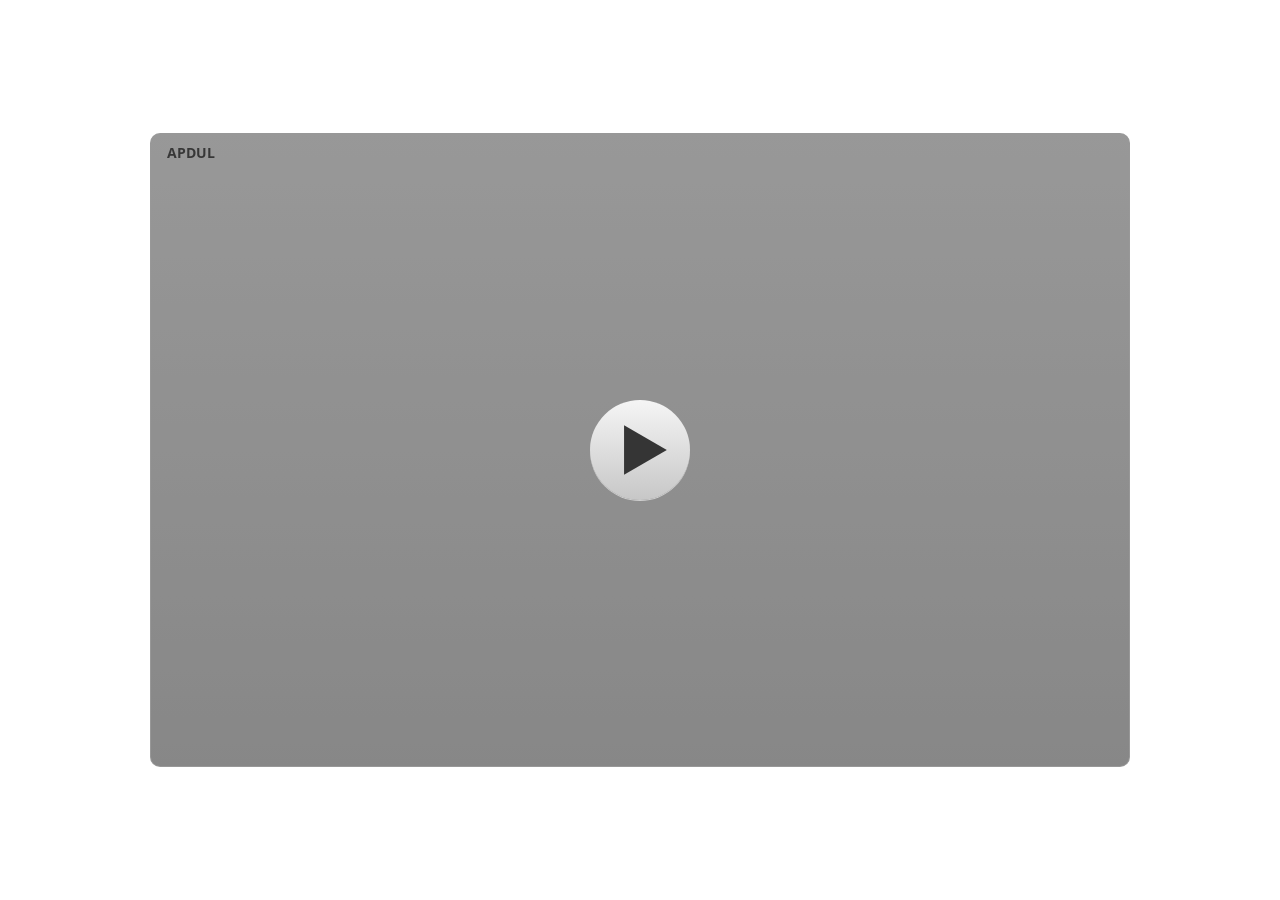
<file: index.html>
﻿<!doctype html>
<html lang="en-US">
<head>
  <meta charset="utf-8">
  <!-- Created using Storyline 3 - http://www.articulate.com  -->
  <!-- version: 3.20.30234.0 -->
  <title>APDUL</title>
  <meta http-equiv="x-ua-compatible" content="IE=edge"/>
  <meta name="viewport" content="width=device-width,initial-scale=1,user-scalable=no,shrink-to-fit=no,minimal-ui"/>
  <meta name="apple-mobile-web-app-capable" content="yes"/>
  <style>
    html, body { height: 100%; padding: 0; margin: 0 }
    #app { height: 100%; width: 100%; }
  </style>

  <script>
    window.DS = {};
    window.globals = {
      DATA_PATH_BASE: '',
      HAS_FRAME: true,
      HAS_SLIDE: true,

      lmsPresent: false,
      tinCanPresent: false,
      cmi5Present: false,
      aoSupport: false,
      scale: 'noscale',
      captureRc: false,
      browserSize: 'optimal',
      bgColor: '#FFFFFF',
      features: '',
      themeName: 'classic',
      preloaderColor: '#FFFFFF',
      suppressAnalytics: false,
      productChannel: 'perpetual',
      publishSource: 'storyline',
      aid: '',
      cid: '7fec6a41-fca9-44c8-929b-fe6afa0ad6d3',
      playerVersion: '3.20.30234.0',
      publishTimestamp: '2026-09-18T00:33:16.5490037Z',
      maxIosVideoElements: 10,
      connectionSettings: { },

      
      parseParams: function(qs) {
        if (window.globals.parsedParams != null) {
          return window.globals.parsedParams;
        }
        qs = (qs || window.location.search.substr(1)).split('+').join(' ');
        var params = {},
            tokens,
            re = /[?&]?([^=]+)=([^&]*)/g;

        while (tokens = re.exec(qs)) {
          params[decodeURIComponent(tokens[1]).trim()] =
            decodeURIComponent(tokens[2]).trim();
        }
        window.globals.parsedParams = params;
        return params;
      }

    };
  </script>
  <script>
    var isIe11 = ('ActiveXObject' in window || window.MSBlobBuilder != null)
      && window.msCrypto != null && !window.ActiveXObject;
    if (isIe11) {
      window.globals.unsupportedBrowser = true;
      document.write(atob('[base64]'));
    }
  </script>
  
  <script>window.THREE = { };</script>
  
</head>
<body style="background: #FFFFFF" class="cs-HTML theme-classic">
  <!-- 360 -->
  <script>!function(){var e,i=/iPhone/i,o=/iPod/i,n=/iPad/i,t=/\biOS-universal(?:.+)Mac\b/i,r=/\bAndroid(?:.+)Mobile\b/i,a=/Android/i,d=/(?:SD4930UR|\bSilk(?:.+)Mobile\b)/i,p=/Silk/i,l=/Windows Phone/i,u=/\bWindows(?:.+)ARM\b/i,b=/BlackBerry/i,s=/BB10/i,c=/Opera Mini/i,f=/\b(CriOS|Chrome)(?:.+)Mobile/i,h=/Mobile(?:.+)Firefox\b/i,v=function(e){return void 0!==e&&"MacIntel"===e.platform&&"number"==typeof e.maxTouchPoints&&e.maxTouchPoints>1&&"undefined"==typeof MSStream};e=function(e){var m={userAgent:"",platform:"",maxTouchPoints:0};e||"undefined"==typeof navigator?"string"==typeof e?m.userAgent=e:e&&e.userAgent&&(m={userAgent:e.userAgent,platform:e.platform,maxTouchPoints:e.maxTouchPoints||0}):m={userAgent:navigator.userAgent,platform:navigator.platform,maxTouchPoints:navigator.maxTouchPoints||0};var g=m.userAgent,y=g.split("[FBAN");void 0!==y[1]&&(g=y[0]),void 0!==(y=g.split("Twitter"))[1]&&(g=y[0]);var A=function(e){return function(i){return i.test(e)}}(g),w={apple:{phone:A(i)&&!A(l),ipod:A(o),tablet:!A(i)&&(A(n)||v(m))&&!A(l),universal:A(t),device:(A(i)||A(o)||A(n)||A(t)||v(m))&&!A(l)},amazon:{phone:A(d),tablet:!A(d)&&A(p),device:A(d)||A(p)},android:{phone:!A(l)&&A(d)||!A(l)&&A(r),tablet:!A(l)&&!A(d)&&!A(r)&&(A(p)||A(a)),device:!A(l)&&(A(d)||A(p)||A(r)||A(a))||A(/\bokhttp\b/i)},windows:{phone:A(l),tablet:A(u),device:A(l)||A(u)},other:{blackberry:A(b),blackberry10:A(s),opera:A(c),firefox:A(h),chrome:A(f),device:A(b)||A(s)||A(c)||A(h)||A(f)},any:!1,phone:!1,tablet:!1};return w.any=w.apple.device||w.android.device||w.windows.device||w.other.device,w.phone=w.apple.phone||w.android.phone||w.windows.phone,w.tablet=w.apple.tablet||w.android.tablet||w.windows.tablet,w}(),"object"==typeof exports&&"undefined"!=typeof module?module.exports=e:"function"==typeof define&&define.amd?define((function(){return e})):this.isMobile=e}();
    window.isMobile.apple.tablet = window.isMobile.apple.tablet ||
      (navigator.platform === 'MacIntel' && navigator.maxTouchPoints > 1);
    window.isMobile.apple.device = window.isMobile.apple.device || window.isMobile.apple.tablet;
    window.isMobile.tablet = window.isMobile.tablet || window.isMobile.apple.tablet;
    window.isMobile.any = window.isMobile.any || window.isMobile.apple.tablet;
  </script>

  <div id="focus-sink" tabindex="-1"></div>

  <div id="preso"></div>
  <script>
    (function() {

      var classTypes = [ 'desktop', 'mobile', 'phone', 'tablet' ];

      var addDeviceClasses = function(prefix, testObj) {
        var curr, i;
        for (i = 0; i < classTypes.length; i++) {
          curr = classTypes[i];
          if (testObj[curr]) {
            document.body.classList.add(prefix + curr);
          }
        }
      };

      var params = window.globals.parseParams(),
          isDevicePreview = params.devicepreview === '1',
          isPhoneOverride = params.deviceType === 'phone' || (isDevicePreview && params.phone == '1'),
          isTabletOverride = (params.deviceType === 'tablet' || isDevicePreview) && !isPhoneOverride,
          isMobileOverride = isPhoneOverride || isTabletOverride;

      var deviceView = {
        desktop: !window.isMobile.any && !isMobileOverride,
        mobile: window.isMobile.any || isMobileOverride,
        phone: isPhoneOverride || (window.isMobile.phone && !isTabletOverride),
        tablet: isTabletOverride || window.isMobile.tablet
      };

      window.globals.deviceView = deviceView;
      window.isMobile.desktop = !window.isMobile.any;
      window.isMobile.mobile = window.isMobile.any;

      addDeviceClasses('view-', deviceView);

    })();
  </script>
  
  <script src='story_content/user.js' type=text/javascript></script>
  <div class="slide-loader"></div>

  <script>
    if (window.globals.deviceView.isMobile) { var doc = document, loader = doc.body.querySelector('.slide-loader'); [ 1, 2, 3 ].forEach(function(n) { var d = doc.createElement('div'); d.style.backgroundColor = window.globals.preloaderColor; d.classList.add('mobile-loader-dot'); d.classList.add('dot' + n); loader.appendChild(d); }); }
  </script>

  <div class="mobile-load-title-overlay" style="display: none">
    <div class="mobile-load-title">APDUL</div>
  </div>

  <div class="mobile-chrome-warning"></div>

  
<style>
  .warn-connection-dialog {
    display: none;
    background: transparent;
    pointer-events: none;
    position: fixed;
    left: 0;
    top: 0;
    width: 100%;
    height: 100%;
    z-index: 999;
  }

  .warn-connection-content {
    border-radius: 4px;
    background: white;
    border: 1px solid #E7E7E7;
    color: #333333;
    box-shadow: 0 2px 4px rgba(0, 0, 0, 0.25);
    transition: all 150ms ease-out;
    position: absolute;
    white-space: nowrap;
  }

  .view-phone.is-landscape .warn-connection-content {
    left: 23px;
    bottom: 23px;
  }

  .view-tablet.is-landscape .warn-connection-content {
    left: 50%;
    top: 20px;
    transform: translateX(-50%);
  }

  .is-portrait .warn-connection-content {
    transform: translate(-50%, calc(-100% - 15px));
  }

  .warn-connection-content p {
    display: inline-block;
    margin: 0 8px 0 0;
    line-height: 33px;
    font-size: 11px;
  }

  .warn-connection-content svg {
    position: relative;
    vertical-align: middle;
    margin: 0 2px 2px 8px;
  }

  .view-desktop .warn-connection-content {
    left: 1.5em;
    bottom: 1.5em;
  }

  .view-desktop .warn-connection-content p {
    font-size: 1.1em;
  }

  .is-offline .warn-connection-dialog {
    display: block;
  }

  .is-offline .cs-panel * {
    pointer-events: none !important;
  }

  .is-offline .cs-panel {
    pointer-events: all !important;
  }

  .is-offline #nav-controls * {
    pointer-events: none !important;
  }

  .is-offline #nav-controls {
    pointer-events: all !important;
  }
</style>

<div class="warn-connection-dialog">
  <div class="warn-connection-content">
    <svg width="17" height="15" viewBox="0 0 17 15" xmlns="http://www.w3.org/2000/svg">
      <path fill="#8F0000" stroke="white" d="M16.07,12.98 L15.88,12.23 L9.51,1.21 C8.97,0.26,7.6,0.26,7.06,1.21 L0.69,12.23 C0.15,13.16,0.81,14.36,1.91,14.36 H14.65 C15.47,14.36,16.05,13.7,16.07,12.98 Z"/>
      <path fill="white" stroke="white" d="M8.58,5.5 C8.35,5.28,8.5,5.35,8.21,5.32 C8.09,5.35,7.97,5.49,7.96,5.67 C7.97,5.79,7.98,5.92,7.98,6.04 L7.98,6.04 C7.99,6.17,8,6.31,8.01,6.43 L8.01,6.44 C8.03,6.92,8.06,7.41,8.09,7.9 L8.09,7.9 C8.12,8.39,8.14,8.88,8.17,9.37 C8.17,9.39,8.18,9.42,8.2,9.44 C8.23,9.46,8.25,9.47,8.28,9.47 C8.31,9.47,8.34,9.46,8.35,9.44 C8.37,9.43,8.38,9.4,8.39,9.35 L8.39,9.34 C8.39,9.24,8.4,9.15,8.4,9.05 L8.4,9.05 C8.41,8.96,8.41,8.86,8.42,8.75 C8.43,8.44,8.45,8.12,8.47,7.81 L8.47,7.81 C8.49,7.49,8.51,7.18,8.53,6.87 C8.55,6.46,8.56,6.05,8.59,5.64 L8.6,5.62 C8.6,5.57,8.59,5.53,8.58,5.5 L8.21,5.32 Z"/>
      <circle fill="white" stroke="white" cx="8.3" cy="11.35" r="0.3"/>
    </svg>
    <p>You are offline. Trying to reconnect...</p>
  </div>
</div>

<script>
  (function() {
    window.DS.connection = {
      warningShown: false,
      assets: {},
      loadingAssetGroup: false,
      retryDelay: 500
    };

    // @TODO this is POC code and can be cleaned up a bit more if we move forward
    // with the feature



    // The `window.globals.features` variable must be set in `webpack.dev.config` when testing locally - it is not enough
    // to have it in the data - but it must be set there as well.
    var useConnectionMessages = window.AbortController != null &&
      window.location.protocol != 'file:' &&
      window.globals.features.indexOf('ConnectionMessages') != -1;

    window.DS.connection.useConnectionMessages = useConnectionMessages

    var assetCount = 0;
    var checkLoadedId;
    var connectionSettings = window.globals.connectionSettings;

    if (useConnectionMessages && connectionSettings != null) {
      var contentEl = document.querySelector('.warn-connection-content');
      var messageEl = contentEl.querySelector('p')

      if (connectionSettings.useDarkTheme) {
        contentEl.style.borderColor = '#BABBBA';
        contentEl.style.backgroundColor = '#282828';
        contentEl.style.color = '#FFFFFF';
      }

      if (connectionSettings.message != null) {
        messageEl.textContent = window.decodeURIComponent(connectionSettings.message);
      }
    }

    function checkAssetsReady() {
      for (var i in DS.connection.assets) {
        if (!DS.connection.assets[i].success) {
          return false;
        }
      }
      return true;
    }

    function stopAssetGroup() {
      if (!useConnectionMessages) { return; }

      assetCount = 0;

      DS.connection.oldAssetGroup = DS.connection.assets;
      DS.connection.assets = {};
      DS.connection.loadingAssetGroup = false;
      clearInterval(checkLoadedId);
    }

    function startAssetGroup() {
      if (!useConnectionMessages) { return; }
      var ticks = 0;
      clearInterval(checkLoadedId);
      checkLoadedId = setInterval(function() {
        var loaded = 0;
        if (assetCount === 0 && loaded === 0) {
          clearInterval(checkLoadedId);
          return;
        }

        for (var i in DS.connection.assets) {
          if (DS.connection.assets[i].success) {
            loaded++;
          }
        }

        if (assetCount === loaded && checkAssetsReady()) {
          for (var i in DS.connection.assets) {
            if (DS.connection.assets[i].action) {
              DS.connection.assets[i].action();
            }
          }
          hideWarning();
          stopAssetGroup();
        }
      }, 100)
    }

    function requiredAsset(url, action, retry, type) {
      if (!useConnectionMessages) { return; }
      if (DS.connection.assets[url]) { return; }

      DS.connection.assets[url] = {
        success: false, action: action, retry: retry, type: type
      };
      assetCount = Object.keys(DS.connection.assets).length;
      if (!DS.connection.loadingAssetGroup) {
        startAssetGroup();
      }
      DS.connection.loadingAssetGroup = true;
    }

    function assetLoaded(url) {
      if (!useConnectionMessages) { return; }
      if (DS.connection.assets[url]) {
        DS.connection.assets[url].success = true;
      }
    }

    function assetFailed(url) {
      if (!useConnectionMessages) { return; }
      if (!DS.connection.assets[url]) {
        if (/\.js$/.test(url)) {
          setTimeout(function() {
            if (DS.connection.lastSlideLoaded != null) {
              DS.connection.lastSlideLoaded();
            }
          }, DS.connection.retryDelay);
        }
        return;
      }
      if (!DS.connection.warningShown) { showWarning(); }
      if (DS.connection.assets[url].retry) {
        setTimeout(function() {
          if (!DS.connection.assets[url].success) {
            DS.connection.assets[url].retry()
          }
        }, DS.connection.retryDelay);
      }
    }

    function hideWarning() {
      document.body.classList.remove('is-offline');
      DS.connection.warningShown = false;
    }
    DS.connection.hideWarning = hideWarning

    function showWarning(btn) {
      document.body.classList.add('is-offline')
      DS.connection.warningShown = true;
      updateWarningPosition();
    }

    function updateWarningPosition() {
      if (!DS.connection.warningShown) {
        return;
      }

      var isPortrait = document.body.classList.contains('is-portrait');
      var warningEl = document.querySelector('.warn-connection-content');

      if (isPortrait) {
        var slide = document.querySelector('.primary-slide');
        var slideRect = slide.getBoundingClientRect();

        warningEl.style.top = `${slideRect.top}px`
        warningEl.style.left = `${slideRect.left + slideRect.width / 2}px`
      } else {
        warningEl.style.top = null;
        warningEl.style.left = null;
      }

      window.requestAnimationFrame(updateWarningPosition);
    }

    // these will all be noops if the feature flag isn't set in
    // the data and `window.globals.features`
    DS.connection.requiredAsset = requiredAsset;
    DS.connection.assetLoaded = assetLoaded;
    DS.connection.assetFailed = assetFailed;
    DS.connection.stopAssetGroup = stopAssetGroup;
    DS.connection.startAssetGroup = startAssetGroup;
  })();
</script>


  <script>
    
    if (window.autoSpider && window.vInterfaceObject) {
      document.querySelector('.mobile-load-title-overlay').style.display = 'none';
    }
  </script>

  

  <link rel="stylesheet" href="html5/data/css/output.min.css" data-noprefix/>
</body>
<script src="html5/lib/scripts/bootstrapper.min.js"></script>
<audio src="" id="bgSong" preload="auto" autoplay loop></audio>
</html>
</file>
<file: html5/data/css/output.min.css>
@font-face {
  font-family: 'Open SansBold CharsBold67265F65';
  src: url('[data-uri]');
  font-style: normal;
  font-weight: normal;
}
@font-face {
  font-family: 'Open Sans Charset1_ 5rl2E0618AE';
  src: url('[data-uri]');
  font-style: normal;
  font-weight: normal;
}
@font-face {
  font-family: 'Arial Black Charset1_ 6BE4E48C8';
  src: url('[data-uri]');
  font-style: normal;
  font-weight: normal;
}
@font-face {
  font-family: 'Open Sans Charset0_v9TY33EDE6F2';
  src: url('[data-uri]');
  font-style: normal;
  font-weight: normal;
}
@font-face {
  font-family: 'Arial Black Charset0_v95C8014D0';
  src: url('[data-uri]');
  font-style: normal;
  font-weight: normal;
}
.cs-npnxnanbnsnfns00000000001 .cs-infopanel  {
  box-shadow: 0 1px 0 rgba(184, 184, 184, 1);
  background: rgba(255, 255, 255, 1);
}
.cs-npnxnanbnsnfns00000000001 .cs-infopanel .cs-link {
  color: rgba(124, 34, 128, 1);
}
.cs-npnxnanbnsnfns00000000001 .cs-infopanel .cs-link:hover {
  color: rgba(0, 0, 238, 1);
}
.cs-npnxnanbnsnfns00000000001 .cs-infopanel .cs-name {
  color: rgba(68, 68, 68, 1);
}
.cs-npnxnanbnsnfns00000000001 .cs-infopanel .cs-title {
  color: rgba(153, 153, 153, 1);
}
.cs-npnxnanbnsnfns00000000001 .cs-infopanelpopup  {
  box-shadow: 0 1px 0 rgba(184, 184, 184, 1);
  background: linear-gradient(180deg, rgba(233, 233, 233, 1) 0%, rgba(207, 207, 207, 1) 100%);
}
.cs-npnxnanbnsnfns00000000001 .cs-infopanelpopup .cs-link {
  color: rgba(124, 34, 128, 1);
}
.cs-npnxnanbnsnfns00000000001 .cs-infopanelpopup .cs-link:hover {
  color: rgba(0, 0, 238, 1);
}
.cs-npnxnanbnsnfns00000000001 .cs-infopanelpopup .cs-name {
  color: rgba(68, 68, 68, 1);
}
.cs-npnxnanbnsnfns00000000001 .cs-infopanelpopup .cs-bio {
  color: rgba(153, 153, 153, 1);
}
.cs-npnxnanbnsnfns00000000001 .cs-timer  {
  color: rgba(85, 85, 85, 1);
}
.cs-npnxnanbnsnfns00000000001 .cs-duration stop:first-child {
  stop-color: rgba(0, 215, 255, 1);
}
.cs-npnxnanbnsnfns00000000001 .cs-duration stop:last-child {
  stop-color: rgba(0, 171, 255, 1);
}
.cs-npnxnanbnsnfns00000000001 .cs-elapsed stop:first-child {
  stop-color: rgba(254, 227, 71, 1);
}
.cs-npnxnanbnsnfns00000000001 .cs-elapsed stop:last-child {
  stop-color: rgba(252, 204, 42, 1);
}
.cs-npnxnanbnsnfns00000000001 .cs-timer .cs-pie .cs-innerstroke {
  stroke: rgba(199, 199, 199, 1);
}
.cs-npnxnanbnsnfns00000000001 .cs-timer .cs-pie .cs-innerborder {
  stroke: rgba(255, 255, 255, 1);
}
.cs-npnxnanbnsnfns00000000001 .cs-window  {
  box-shadow: 0 8px 5px rgba(0, 0, 0, 0.2);
  border-color: rgba(234, 234, 234, 1);
  background: rgba(243, 243, 243, 1);
  color: rgba(85, 85, 85, 1);
}
.cs-npnxnanbnsnfns00000000001 .cs-window .cs-diva {
  border-color: rgba(247, 247, 247, 1);
}
.cs-npnxnanbnsnfns00000000001 .cs-window .cs-divb {
  border-color: rgba(211, 211, 211, 1);
}
.cs-npnxnanbnsnfns00000000001 .cs-editor .cs-editor-slide {
  color: rgba(85, 85, 85, 1);
}
.cs-npnxnanbnsnfns00000000001 .cs-editor .cs-editor-html {
  color: rgba(68, 68, 68, 1);
}
.cs-npnxnanbnsnfns00000000001 .cs-editor .cs-editor-button {
  text-shadow: 0 1px 0 rgba(240, 240, 240, 1);
  color: rgba(53, 53, 53, 1);
  border-color: rgba(177, 177, 177, 1);
  background: linear-gradient(180deg, rgba(245, 245, 245, 1) 0%, rgba(199, 199, 199, 1) 100%);
}
.cs-npnxnanbnsnfns00000000001 .cs-editor .cs-editor-button:hover {
  background: linear-gradient(180deg, rgba(242, 242, 242, 1) 0%, rgba(175, 175, 175, 1) 100%);
}
.cs-npnxnanbnsnfns00000000001 .cs-editor .cs-editor-button:active {
  background: linear-gradient(180deg, rgba(199, 199, 199, 1) 0%, rgba(244, 244, 244, 1) 100%);
}
.cs-npnxnanbnsnfns00000000001 .cs-listitem  {
  color: rgba(53, 53, 53, 1);
  border-color: rgba(223, 223, 223, 1);
}
.cs-npnxnanbnsnfns00000000001 .cs-listitem.cs-viewed {
  color: rgba(144, 144, 144, 1);
}
.cs-npnxnanbnsnfns00000000001 .cs-listitem.cs-selected {
  color: rgba(53, 53, 53, 1);
  background: rgba(192, 226, 241, 1);
}
.cs-npnxnanbnsnfns00000000001 .cs-listitem.cs-selected:hover {
  background: rgba(192, 226, 241, 1);
}
.cs-npnxnanbnsnfns00000000001 .cs-listitem.cs-selected.hover {
  background: rgba(192, 226, 241, 1);
}
.cs-npnxnanbnsnfns00000000001 .cs-listitem.cs-selected:focus {
  background: rgba(192, 226, 241, 1);
}
.cs-npnxnanbnsnfns00000000001 .cs-listitem .cs-icon-carrot {
  fill: rgba(53, 53, 53, 1);
}
.cs-npnxnanbnsnfns00000000001 .cs-listitem .cs-icon-carrot .cs-shadow {
  fill: rgba(255, 255, 255, 1);
}
.cs-npnxnanbnsnfns00000000001 .cs-listitem:hover {
  background: rgba(230, 230, 230, 1);
}
.cs-npnxnanbnsnfns00000000001 .cs-listitem.hover {
  background: rgba(230, 230, 230, 1);
}
.cs-npnxnanbnsnfns00000000001 .cs-listitem:focus {
  background: rgba(230, 230, 230, 1);
}
.cs-npnxnanbnsnfns00000000001 .cs-glossary  {
  color: rgba(53, 53, 53, 1);
}
.cs-npnxnanbnsnfns00000000001 .cs-glossary .cs-scrolling-panel {
  background: rgba(231, 231, 231, 1);
}
.cs-npnxnanbnsnfns00000000001 .cs-glossary .cs-term.cs-selected .cs-choice-list-trigger {
  color: rgba(53, 53, 53, 1);
  background: rgba(192, 226, 241, 1);
}
.cs-npnxnanbnsnfns00000000001 .cs-glossary .cs-term.cs-selected .cs-choice-list-trigger:focus {
  color: rgba(53, 53, 53, 1);
  background: rgba(192, 226, 241, 1);
}
.cs-npnxnanbnsnfns00000000001 .cs-glossary .cs-term:hover .cs-choice-list-trigger {
  background: rgba(230, 230, 230, 1);
}
.cs-npnxnanbnsnfns00000000001 .cs-glossary .cs-term.hover .cs-choice-list-trigger {
  background: rgba(230, 230, 230, 1);
}
.cs-npnxnanbnsnfns00000000001 .cs-glossary .cs-term .cs-choice-list-trigger:focus {
  background: rgba(230, 230, 230, 1);
}
.cs-npnxnanbnsnfns00000000001 .cs-glossary .cs-diva {
  border-color: rgba(226, 226, 226, 1);
}
.cs-npnxnanbnsnfns00000000001 .cs-glossary .cs-divb {
  border-color: rgba(226, 226, 226, 1);
}
.cs-npnxnanbnsnfns00000000001 .cs-glossary .cs-divc {
  border-color: rgba(250, 250, 250, 1);
}
.cs-npnxnanbnsnfns00000000001 .cs-glossary .cs-heading {
  color: rgba(68, 68, 68, 1);
}
.cs-npnxnanbnsnfns00000000001 .cs-resource .cs-separator {
  border-color: rgba(224, 224, 224, 1);
}
.cs-npnxnanbnsnfns00000000001 .cs-outline  {
  color: rgba(68, 68, 68, 1);
}
.cs-npnxnanbnsnfns00000000001 .cs-outline .cs-diva {
  border-color: rgba(198, 198, 198, 1);
}
.cs-npnxnanbnsnfns00000000001 .cs-outline .cs-divb {
  border-color: rgba(249, 249, 249, 1);
}
.cs-npnxnanbnsnfns00000000001 .cs-outline .cs-divc {
  border-color: rgba(225, 225, 225, 1);
}
.cs-npnxnanbnsnfns00000000001 .cs-outline .cs-search-filter:hover {
  color: rgba(0, 0, 238, 1);
}
.cs-npnxnanbnsnfns00000000001 .cs-outline .cs-search-filter.hover {
  color: rgba(0, 0, 238, 1);
}
.cs-npnxnanbnsnfns00000000001 .cs-transcript  {
  color: rgba(68, 68, 68, 1);
}
.cs-npnxnanbnsnfns00000000001 .cs-transcript .cs-div {
  border-color: rgba(225, 225, 225, 1);
}
.cs-npnxnanbnsnfns00000000001 .cs-tabs:not(.topmenu-item) {
  color: rgba(85, 85, 85, 1);
}
.cs-npnxnanbnsnfns00000000001 .cs-tabs .cs-inner-button:not(.topmenu-item) {
  text-shadow: 0 1px 0 rgba(240, 240, 240, 1);
}
.cs-npnxnanbnsnfns00000000001 .cs-tabs:hover:not(.topmenu-item) {
  color: rgba(51, 51, 51, 1);
}
.cs-npnxnanbnsnfns00000000001 .cs-tabs.cs-selected {
  background: rgba(243, 243, 243, 1);
  color: rgba(51, 51, 51, 1);
}
.cs-npnxnanbnsnfns00000000001 .cs-seekcontrol  {
  background: linear-gradient(180deg, rgba(245, 245, 245, 1) 0%, rgba(199, 199, 199, 1) 100%);
  border-color: rgba(177, 177, 177, 1);
}
.cs-npnxnanbnsnfns00000000001 .cs-seekcontrol .cs-button:hover .cs-icon {
  fill: rgba(85, 85, 85, 1);
}
.cs-npnxnanbnsnfns00000000001 .cs-seekcontrol .cs-button.hover .cs-icon {
  fill: rgba(85, 85, 85, 1);
}
.cs-npnxnanbnsnfns00000000001 .cs-seekcontrol .cs-button .cs-icon-shadow {
  fill: rgba(240, 240, 240, 1);
}
.cs-npnxnanbnsnfns00000000001 .cs-seekcontrol .cs-button .cs-icon {
  fill: rgba(45, 45, 45, 1);
}
.cs-npnxnanbnsnfns00000000001 .cs-seekcontrol .cs-seek .cs-fill {
  background: rgba(255, 255, 255, 1);
}
.cs-npnxnanbnsnfns00000000001 .cs-seekcontrol .cs-seek {
  background: rgba(231, 231, 231, 1);
  border-color: rgba(184, 184, 184, 1);
}
.cs-npnxnanbnsnfns00000000001 .cs-searchinput .cs-input {
  color: rgba(138, 138, 138, 1);
  border-color: rgba(173, 173, 173, 1);
  background: rgba(223, 223, 223, 1);
}
.cs-npnxnanbnsnfns00000000001 .cs-searchinput .cs-input:focus {
  color: rgba(51, 51, 51, 1);
  background: rgba(250, 250, 250, 1);
}
.cs-npnxnanbnsnfns00000000001 .cs-searchinput .cs-input:hover {
  box-shadow: inset 0 0 1px 0 rgba(107, 248, 255, 1);
}
.cs-npnxnanbnsnfns00000000001 .cs-searchinput .cs-input.hover {
  box-shadow: inset 0 0 1px 0 rgba(107, 248, 255, 1);
}
.cs-npnxnanbnsnfns00000000001 .cs-searchinput .cs-button .cs-icon {
  fill: rgba(138, 138, 138, 1);
}
.cs-npnxnanbnsnfns00000000001 .cs-searchinput .cs-button:hover {
  fill: linear-gradient(180deg, rgba(245, 245, 245, 1) 0%, rgba(199, 199, 199, 1) 100%);
}
.cs-npnxnanbnsnfns00000000001 .cs-searchinput .cs-button.hover {
  fill: linear-gradient(180deg, rgba(245, 245, 245, 1) 0%, rgba(199, 199, 199, 1) 100%);
}
.cs-npnxnanbnsnfns00000000001 .cs-menu  {
  box-shadow: 0 1px 0 rgba(184, 184, 184, 1);
  background: rgba(243, 243, 243, 1);
}
.cs-npnxnanbnsnfns00000000001 .cs-topmenu-item.active .cs-tab {
  background: rgba(243, 243, 243, 1);
}
.cs-npnxnanbnsnfns00000000001 .cs-logo  {
  box-shadow: 0 1px 0 rgba(184, 184, 184, 1);
  background: rgba(255, 255, 255, 1);
}
.cs-npnxnanbnsnfns00000000001 .cs-checkbox  {
  color: rgba(68, 68, 68, 1);
}
.cs-npnxnanbnsnfns00000000001 .cs-checkbox:hover {
  border-color: rgba(107, 248, 255, 1);
}
.cs-npnxnanbnsnfns00000000001 .cs-checkbox.hover {
  border-color: rgba(107, 248, 255, 1);
}
.cs-npnxnanbnsnfns00000000001 .cs-checkbox .cs-box {
  color: rgba(255, 255, 255, 1);
  border-color: rgba(184, 184, 184, 1);
}
.cs-npnxnanbnsnfns00000000001 .cs-checkbox .cs-box:checked::after {
  color: rgba(51, 204, 0, 1);
}
.cs-npnxnanbnsnfns00000000001 .cs-checkbox .cs-box.checked.after {
  color: rgba(51, 204, 0, 1);
}
.cs-npnxnanbnsnfns00000000001 .cs-button  {
  text-shadow: 0 1px 0 rgba(240, 240, 240, 1);
  color: rgba(53, 53, 53, 1);
  border-color: rgba(177, 177, 177, 1);
  background: linear-gradient(180deg, rgba(245, 245, 245, 1) 0%, rgba(199, 199, 199, 1) 100%);
  box-shadow: 0 1px 0 rgba(207, 207, 207, 1);
}
.cs-npnxnanbnsnfns00000000001 .cs-button .cs-icon {
  fill: rgba(53, 53, 53, 1);
}
.cs-npnxnanbnsnfns00000000001 .cs-button .cs-icon-shadow {
  fill: rgba(240, 240, 240, 1);
}
.cs-npnxnanbnsnfns00000000001 .cs-button:hover {
  background: linear-gradient(180deg, rgba(242, 242, 242, 1) 0%, rgba(175, 175, 175, 1) 100%);
}
.cs-npnxnanbnsnfns00000000001 .cs-button.hover {
  background: linear-gradient(180deg, rgba(242, 242, 242, 1) 0%, rgba(175, 175, 175, 1) 100%);
}
.cs-npnxnanbnsnfns00000000001 .cs-button:active {
  background: linear-gradient(180deg, rgba(199, 199, 199, 1) 0%, rgba(244, 244, 244, 1) 100%);
}
.cs-npnxnanbnsnfns00000000001 .cs-button.cs-disabled:hover {
  background: linear-gradient(180deg, rgba(245, 245, 245, 1) 0%, rgba(199, 199, 199, 1) 100%);
}
.cs-npnxnanbnsnfns00000000001 .cs-button.cs-disabled.hover {
  background: linear-gradient(180deg, rgba(245, 245, 245, 1) 0%, rgba(199, 199, 199, 1) 100%);
}
.cs-npnxnanbnsnfns00000000001 .cs-button.cs-disabled:active {
  background: linear-gradient(180deg, rgba(245, 245, 245, 1) 0%, rgba(199, 199, 199, 1) 100%);
}
.cs-npnxnanbnsnfns00000000001 .cs-button.cs-volume:hover {
  background: linear-gradient(180deg, rgba(245, 245, 245, 1) 0%, rgba(199, 199, 199, 1) 100%);
}
.cs-npnxnanbnsnfns00000000001 .cs-button.cs-volume.hover {
  background: linear-gradient(180deg, rgba(245, 245, 245, 1) 0%, rgba(199, 199, 199, 1) 100%);
}
.cs-npnxnanbnsnfns00000000001 .cs-button.cs-volume:active {
  background: linear-gradient(180deg, rgba(245, 245, 245, 1) 0%, rgba(199, 199, 199, 1) 100%);
}
.cs-npnxnanbnsnfns00000000001.cs-base  {
  color: rgba(85, 85, 85, 1);
  border-color: rgba(233, 233, 233, 1);
  background: linear-gradient(180deg, rgba(233, 233, 233, 1) 0%, rgba(207, 207, 207, 1) 100%);
}
.cs-npnxnanbnsnfns00000000001.cs-base .cs-separator .cs-diva {
  background: rgba(211, 211, 211, 1);
}
.cs-npnxnanbnsnfns00000000001.cs-base .cs-separator .cs-divb {
  background: rgba(247, 247, 247, 1);
}
.cs-npnxnanbnsnfns00000000001.cs-base .cs-topmenu-item.active .cs-tab {
  border-color: rgba(211, 211, 211, 1);
}
.cs-npnxnanbnsnfns00000000001.cs-base .cs-topmenu-item.active .cs-panel {
  border-color: rgba(211, 211, 211, 1);
}
.cs-npnxnanbnsnfns00000000001.cs-base .cs-left {
  background: linear-gradient(180deg, rgba(219, 219, 219, 1) 0%, rgba(195, 195, 195, 1) 100%);
}
.cs-npnxnanbnsnfns00000000001.cs-base .cs-area-primary .cs-slide-container {
  background: linear-gradient(180deg, rgba(233, 233, 233, 1) 0%, rgba(207, 207, 207, 1) 100%);
}
.cs-npnxnanbnsnfns00000000001 .cs-volume::-moz-range-thumb {
  border-color: rgba(165, 165, 165, 1);
  box-shadow: inset 0 0 1px 0 rgba(212, 212, 212, 1);
  background: rgba(200, 200, 200, 1);
}
.cs-npnxnanbnsnfns00000000001 .cs-volume::-ms-thumb {
  border-color: rgba(165, 165, 165, 1);
  box-shadow: inset 0 0 1px 0 rgba(212, 212, 212, 1);
  background: rgba(200, 200, 200, 1);
}
.cs-npnxnanbnsnfns00000000001 .cs-volume::-webkit-slider-thumb {
  border-color: rgba(165, 165, 165, 1);
  box-shadow: inset 0 0 1px 0 rgba(212, 212, 212, 1);
  background: rgba(200, 200, 200, 1);
}
.cs-npnxnanbnsnfns00000000001 .cs-volume::-moz-range-track {
  border-color: rgba(242, 242, 242, 1);
  background: linear-gradient(180deg, rgba(188, 188, 188, 1) 0%, rgba(188, 188, 188, 1) 50.196%, rgba(195, 195, 195, 1) 100%);
}
.cs-npnxnanbnsnfns00000000001 .cs-volume::-ms-track {
  border-color: rgba(242, 242, 242, 1);
  background: linear-gradient(180deg, rgba(188, 188, 188, 1) 0%, rgba(188, 188, 188, 1) 50.196%, rgba(195, 195, 195, 1) 100%);
}
.cs-npnxnanbnsnfns00000000001 .cs-volume::-webkit-slider-runnable-track {
  border-color: rgba(242, 242, 242, 1);
  background: linear-gradient(180deg, rgba(188, 188, 188, 1) 0%, rgba(188, 188, 188, 1) 50.196%, rgba(195, 195, 195, 1) 100%);
}
body.show-focus .tab-focus-box {
  border-color: rgba(255, 255, 0, 1);
}
.skipnav {
  border-color: rgba(255, 255, 0, 1);
}
.fn-npnxnanbsnfns00000000001 {
  font-family: 'Open SansD6FFC9F9';
  -webkit-font-variant-ligatures: no-common-ligatures;
  font-variant-ligatures: no-common-ligatures;
}
.fn-pxabnsnfns00000000001 {
  font-family: 'Open SansD6FFC9F9';
  -webkit-font-variant-ligatures: no-common-ligatures;
  font-variant-ligatures: no-common-ligatures;
}
.fn-npxnabnsnfns00000000001 {
  font-family: 'Open SansD6FFC9F9';
  -webkit-font-variant-ligatures: no-common-ligatures;
  font-variant-ligatures: no-common-ligatures;
}
.fn-npnxnanbnsnfns00000000001 {
  font-family: 'Open SansD6FFC9F9';
  -webkit-font-variant-ligatures: no-common-ligatures;
  font-variant-ligatures: no-common-ligatures;
}
.fn-pxabnsnfns00000000000 {
  font-family: 'Open SansD6FFC9F9';
  -webkit-font-variant-ligatures: no-common-ligatures;
  font-variant-ligatures: no-common-ligatures;
}
@font-face {
  font-family: 'Open SansD6FFC9F9';
  src: url('[data-uri]');
  font-style: normal;
  font-weight: bold;
}
@font-face {
  font-family: 'Open SansD6FFC9F9';
  src: url('[data-uri]');
  font-style: normal;
  font-weight: normal;
}
.cs-InvalidPromptSlide .cs-5u8lvmeJMY5-InvalidPromptSlide-btn0 {
  color: rgba(53, 53, 53, 1);
  border-color: rgba(177, 177, 177, 1);
  background: linear-gradient(180deg, rgba(245, 245, 245, 1) 0%, rgba(199, 199, 199, 1) 100%);
  text-shadow: 0 1px 0 rgba(240, 240, 240, 1);
}
.cs-InvalidPromptSlide .cs-5u8lvmeJMY5-InvalidPromptSlide-btn0 .cs-html {
  color: rgba(68, 68, 68, 1);
}
.cs-InvalidPromptSlide .cs-5u8lvmeJMY5-InvalidPromptSlide-btn0 .cs-slide {
  border-color: rgba(85, 85, 85, 1);
}
.cs-InvalidPromptSlide .cs-5u8lvmeJMY5-InvalidPromptSlide-btn0:hover {
  background: linear-gradient(180deg, rgba(242, 242, 242, 1) 0%, rgba(175, 175, 175, 1) 100%);
}
.cs-InvalidPromptSlide .cs-5u8lvmeJMY5-InvalidPromptSlide-btn0:active {
  background: linear-gradient(180deg, rgba(199, 199, 199, 1) 0%, rgba(244, 244, 244, 1) 100%);
}
.cs-PrintPromptSlide .cs-5u8lvmeJMY5-PrintPromptSlide-btn0 {
  color: rgba(53, 53, 53, 1);
  border-color: rgba(177, 177, 177, 1);
  background: linear-gradient(180deg, rgba(245, 245, 245, 1) 0%, rgba(199, 199, 199, 1) 100%);
  text-shadow: 0 1px 0 rgba(240, 240, 240, 1);
}
.cs-PrintPromptSlide .cs-5u8lvmeJMY5-PrintPromptSlide-btn0 .cs-html {
  color: rgba(68, 68, 68, 1);
}
.cs-PrintPromptSlide .cs-5u8lvmeJMY5-PrintPromptSlide-btn0 .cs-slide {
  border-color: rgba(85, 85, 85, 1);
}
.cs-PrintPromptSlide .cs-5u8lvmeJMY5-PrintPromptSlide-btn0:hover {
  background: linear-gradient(180deg, rgba(242, 242, 242, 1) 0%, rgba(175, 175, 175, 1) 100%);
}
.cs-PrintPromptSlide .cs-5u8lvmeJMY5-PrintPromptSlide-btn0:active {
  background: linear-gradient(180deg, rgba(199, 199, 199, 1) 0%, rgba(244, 244, 244, 1) 100%);
}
.cs-ScrollPromptSlide .cs-5u8lvmeJMY5-ScrollPromptSlide-btn0 {
  color: rgba(53, 53, 53, 1);
  border-color: rgba(177, 177, 177, 1);
  background: linear-gradient(180deg, rgba(245, 245, 245, 1) 0%, rgba(199, 199, 199, 1) 100%);
  text-shadow: 0 1px 0 rgba(240, 240, 240, 1);
}
.cs-ScrollPromptSlide .cs-5u8lvmeJMY5-ScrollPromptSlide-btn0 .cs-html {
  color: rgba(68, 68, 68, 1);
}
.cs-ScrollPromptSlide .cs-5u8lvmeJMY5-ScrollPromptSlide-btn0 .cs-slide {
  border-color: rgba(85, 85, 85, 1);
}
.cs-ScrollPromptSlide .cs-5u8lvmeJMY5-ScrollPromptSlide-btn0:hover {
  background: linear-gradient(180deg, rgba(242, 242, 242, 1) 0%, rgba(175, 175, 175, 1) 100%);
}
.cs-ScrollPromptSlide .cs-5u8lvmeJMY5-ScrollPromptSlide-btn0:active {
  background: linear-gradient(180deg, rgba(199, 199, 199, 1) 0%, rgba(244, 244, 244, 1) 100%);
}
.cs-ResumePromptSlide .cs-5u8lvmeJMY5-ResumePromptSlide-btn0 {
  color: rgba(53, 53, 53, 1);
  border-color: rgba(177, 177, 177, 1);
  background: linear-gradient(180deg, rgba(245, 245, 245, 1) 0%, rgba(199, 199, 199, 1) 100%);
  text-shadow: 0 1px 0 rgba(240, 240, 240, 1);
}
.cs-ResumePromptSlide .cs-5u8lvmeJMY5-ResumePromptSlide-btn0 .cs-html {
  color: rgba(68, 68, 68, 1);
}
.cs-ResumePromptSlide .cs-5u8lvmeJMY5-ResumePromptSlide-btn0 .cs-slide {
  border-color: rgba(85, 85, 85, 1);
}
.cs-ResumePromptSlide .cs-5u8lvmeJMY5-ResumePromptSlide-btn0:hover {
  background: linear-gradient(180deg, rgba(242, 242, 242, 1) 0%, rgba(175, 175, 175, 1) 100%);
}
.cs-ResumePromptSlide .cs-5u8lvmeJMY5-ResumePromptSlide-btn0:active {
  background: linear-gradient(180deg, rgba(199, 199, 199, 1) 0%, rgba(244, 244, 244, 1) 100%);
}
.cs-ResumePromptSlide .cs-5u8lvmeJMY5-ResumePromptSlide-btn1 {
  color: rgba(53, 53, 53, 1);
  border-color: rgba(177, 177, 177, 1);
  background: linear-gradient(180deg, rgba(245, 245, 245, 1) 0%, rgba(199, 199, 199, 1) 100%);
  text-shadow: 0 1px 0 rgba(240, 240, 240, 1);
}
.cs-ResumePromptSlide .cs-5u8lvmeJMY5-ResumePromptSlide-btn1 .cs-html {
  color: rgba(68, 68, 68, 1);
}
.cs-ResumePromptSlide .cs-5u8lvmeJMY5-ResumePromptSlide-btn1 .cs-slide {
  border-color: rgba(85, 85, 85, 1);
}
.cs-ResumePromptSlide .cs-5u8lvmeJMY5-ResumePromptSlide-btn1:hover {
  background: linear-gradient(180deg, rgba(242, 242, 242, 1) 0%, rgba(175, 175, 175, 1) 100%);
}
.cs-ResumePromptSlide .cs-5u8lvmeJMY5-ResumePromptSlide-btn1:active {
  background: linear-gradient(180deg, rgba(199, 199, 199, 1) 0%, rgba(244, 244, 244, 1) 100%);
}
.cs-ExternalInterfaceErrorSlide .cs-buttonOK {
  color: rgba(53, 53, 53, 1);
  border-color: rgba(177, 177, 177, 1);
  background: linear-gradient(180deg, rgba(245, 245, 245, 1) 0%, rgba(199, 199, 199, 1) 100%);
  text-shadow: 0 1px 0 rgba(240, 240, 240, 1);
}
.cs-ExternalInterfaceErrorSlide .cs-buttonOK .cs-html {
  color: rgba(68, 68, 68, 1);
}
.cs-ExternalInterfaceErrorSlide .cs-buttonOK .cs-slide {
  border-color: rgba(85, 85, 85, 1);
}
.cs-ExternalInterfaceErrorSlide .cs-buttonOK:hover {
  background: linear-gradient(180deg, rgba(242, 242, 242, 1) 0%, rgba(175, 175, 175, 1) 100%);
}
.cs-ExternalInterfaceErrorSlide .cs-buttonOK:active {
  background: linear-gradient(180deg, rgba(199, 199, 199, 1) 0%, rgba(244, 244, 244, 1) 100%);
}
</file>
